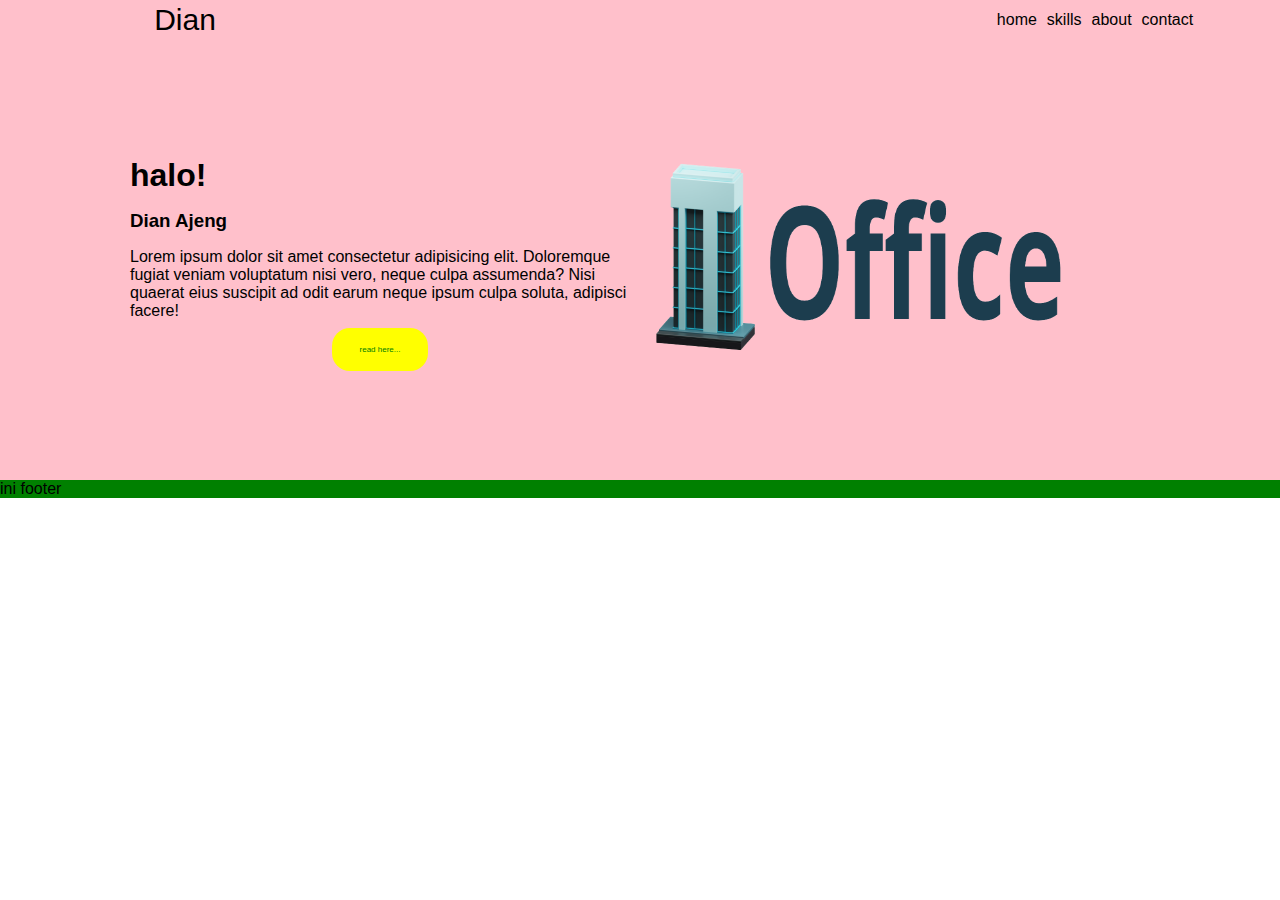
<file: index.html>
<!DOCTYPE html>
<html lang="en">
<head>
    <meta charset="UTF-8">
    <meta name="viewport" content="width=device-width, initial-scale=1.0">
    <link rel="stylesheet" href="./css/style.css">
    <title>Document</title>
</head>
<body>
    
 <header class="header">
    <nav>
        <div class="box-content flexbox">
         <a class="brand" href="#">Dian</a>
        </div>

        <div class="box-content flexbox">
         <ul class="flexbox">
            <li>
               <a href="#">home</a>
            </li>
            <li>
               <a href="#">skills</a>
            </li>
            <li>
               <a href="#">about</a>
            </li>
            <li>
               <a href="#">contact</a>
            </li>
         </ul>
        </div>
    </nav>
 </header>

 
 <main class="main flexbox">
   <section class="hero">

      <div class="box-hero flexbox flexbox-col">
         <h1>halo!</h1>
         <h3>Dian Ajeng</h3>
         <p>Lorem ipsum dolor sit amet consectetur adipisicing elit. Doloremque fugiat veniam voluptatum nisi vero, neque culpa assumenda? Nisi quaerat eius suscipit ad odit earum neque ipsum culpa soluta, adipisci facere!</p>
         <button>read here...</button>
      </div>
      <div class="box-hero">
         <img src="./assets/img/img.png" alt="">
      </div>

   </section>
 </main>


 <footer class="footer">
    ini footer
 </footer>

</body>
</html>
</file>
<file: css/style.css>
* {
    padding: 0;
    margin: 0;
    font-family: sans-serif;
}

.header {
    background-color: blue;
}

.main {
    background-color: purple;
}

.footer {
    background-color: green;
}

/* header section */
nav {
    background-color: pink;
    height: 30px;
    display: flex;
    justify-content: space-between;
    align-items: center;
    padding: 5px 80px;
}

.box-content {
    width: 200px;

    height: 100%;

    /* background: yellow; */

    margin: 5px;
}

.brand {
    color: black;
    text-decoration: none;
    font-size: 30px;
}

/* futilities flexbox */
.flexbox {
    display: flex;
    justify-content: center;
    align-items: center;
}

.flexbox-col {
    flex-direction: column;
}
/*  */

.box-content li{
    list-style: none;
    margin: 0 5px;
}

.box-content li a {
    text-decoration: none;
    color: black;
}

.main {
    background-color: pink;
    padding: 20px 80px;
}

/* hero section */
.hero{
    background-color: pink;
    display: flex;
    justify-content: center;
    align-items: center;
    height: 400px;
    width: 100%;
    gap: 20px;
}

.box-hero {
    background-color: pink;
    height: 300px;
    width: 500px;
}

.box-hero img {
    height: 100%;
    width: 100%;
}

.box-hero p, h1, h3 {
    text-align: left;
    width: 100%;
    margin: 8px;
}

.box-hero button {
    background-color: yellow;
    color: green;
    padding: 17px 28px;
    font-size: 8px;

    border-radius: 18px;
    border: none;
    transition: 500ms;
}

.box-hero button:hover {
    background-color: white;
    transition: 500ms;
}
</file>
